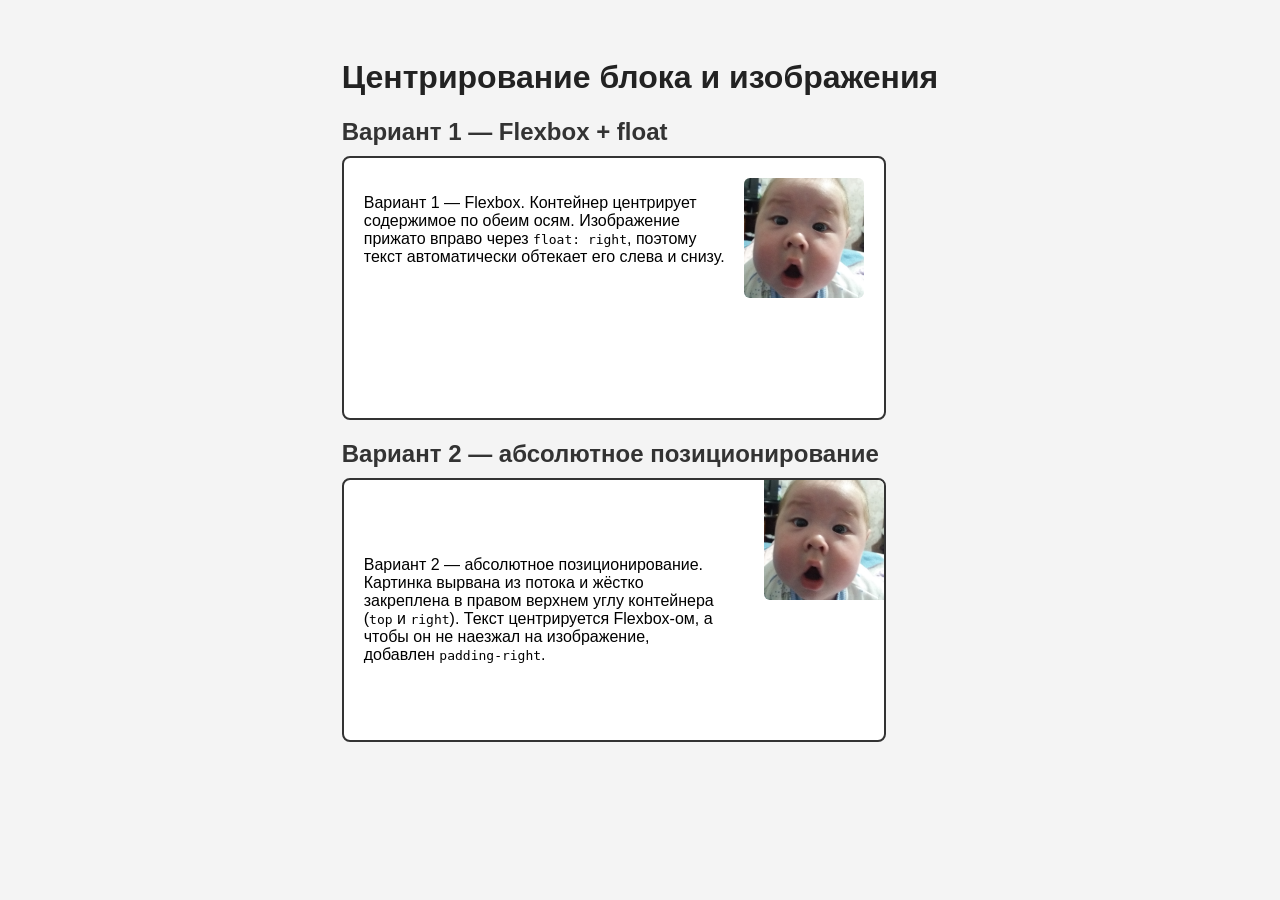
<file: jazybaeva.bermet/lab1/index.html>
<!doctype html>
<html lang="ru">
  <head>
    <meta charset="UTF-8" />
    <meta name="viewport" content="width=device-width, initial-scale=1.0" />
    <title>Лабораторная работа 1 — Вариант 15</title>
    <link rel="stylesheet" href="styles.css" />
  </head>
  <body>
    <main>
      <h1>Центрирование блока и изображения</h1>

      <h2>Вариант 1 — Flexbox + float</h2>
      <div class="container-flex">
        <div class="content">
          <img src="assets/IMG-20210328-WA0022.jpeg" alt="Пример изображения" />
          <p>
            Вариант 1 — Flexbox. Контейнер центрирует содержимое по обеим осям.
            Изображение прижато вправо через <code>float: right</code>, поэтому
            текст автоматически обтекает его слева и снизу.
          </p>
        </div>
      </div>

      <h2>Вариант 2 — абсолютное позиционирование</h2>
      <div class="container-abs">
        <img src="assets/IMG-20210328-WA0022.jpeg" alt="Пример изображения" />
        <div class="content">
          <p>
            Вариант 2 — абсолютное позиционирование. Картинка вырвана из потока
            и жёстко закреплена в правом верхнем углу контейнера (<code
              >top</code
            >
            и <code>right</code>). Текст центрируется Flexbox-ом, а чтобы он не
            наезжал на изображение, добавлен <code>padding-right</code>.
          </p>
        </div>
      </div>
    </main>
  </body>
</html>
</file>
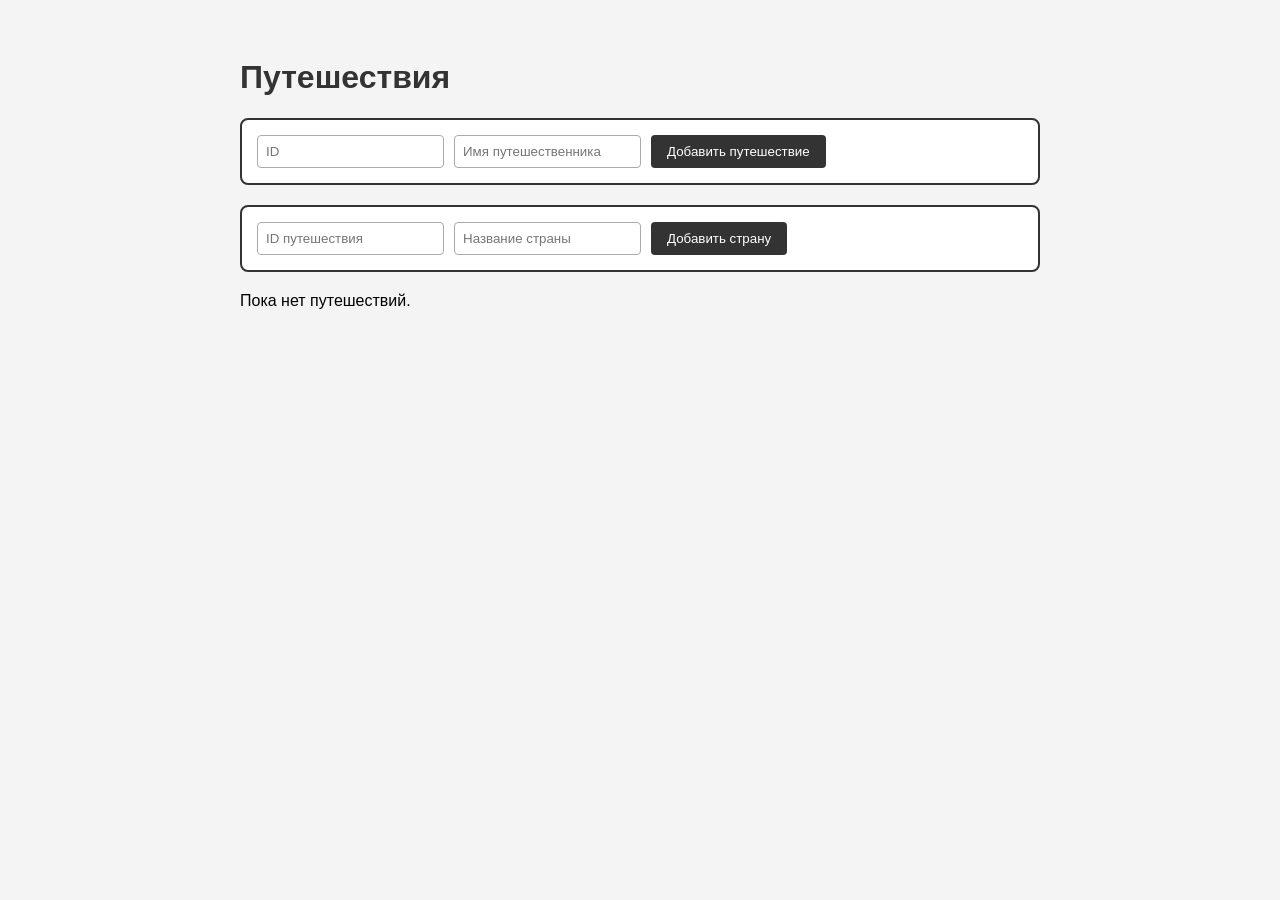
<file: jazybaeva.bermet/lab4/index.html>
<!doctype html>
<html lang="ru">
  <head>
    <meta charset="UTF-8" />
    <meta name="viewport" content="width=device-width, initial-scale=1.0" />
    <title>Лабораторная работа 4 — Travel</title>
    <link rel="stylesheet" href="styles.css" />
  </head>
  <body>
    <main>
      <h1>Путешествия</h1>

      <form data-testid="entity-form" id="travel-form">
        <input type="number" name="id" placeholder="ID" required />
        <input
          type="text"
          name="travelerName"
          placeholder="Имя путешественника"
          required
        />
        <button type="submit">Добавить путешествие</button>
      </form>

      <form id="country-form">
        <input
          type="number"
          name="travelId"
          placeholder="ID путешествия"
          required
        />
        <input
          type="text"
          name="country"
          placeholder="Название страны"
          required
        />
        <button type="submit">Добавить страну</button>
      </form>

      <div data-testid="entity-list" id="entity-list"></div>
    </main>
    <script type="module" src="main.js"></script>
  </body>
</html>
</file>
<file: jazybaeva.bermet/lab1/styles.css>
body {
  font-family: Arial, sans-serif;
  background: #f4f4f4;
  display: flex;
  flex-direction: column;
  align-items: center;
  padding: 30px;
}

h1 {
  color: #222;
}

h2 {
  margin: 20px 0 10px;
  color: #333;
}

.container-flex {
  width: 500px;
  min-height: 220px;
  background: #fff;
  border: 2px solid #333;
  border-radius: 8px;
  padding: 20px;
  display: flex;
  align-items: flex-start;
  justify-content: center;
}

.container-flex .content {
  width: 100%;
  overflow: hidden;
}

.container-flex img {
  float: right;
  width: 120px;
  height: 120px;
  object-fit: cover;
  margin: 0 0 10px 15px;
  border-radius: 6px;
}

.container-abs {
  position: relative;
  width: 500px;
  min-height: 220px;
  background: #fff;
  border: 2px solid #333;
  border-radius: 8px;
  padding: 20px;
  display: flex;
  align-items: center;
  justify-content: center;
}

.container-abs img {
  position: absolute;
  top: 0;
  right: 0;
  width: 120px;
  height: 120px;
  object-fit: cover;
  border-radius: 0 6px;
}

.container-abs .content {
  padding-right: 140px;
}
</file>
<file: jazybaeva.bermet/lab4/styles.css>
body {
  font-family: sans-serif;
  background: #f4f4f4;
  padding: 30px;
}

main {
  max-width: 800px;
  margin: 0 auto;
}

h1 {
  color: #333;
}

form {
  background: #fff;
  padding: 15px;
  border-radius: 8px;
  border: 2px solid #333;
  margin-bottom: 20px;
  display: flex;
  gap: 10px;
}

input {
  padding: 8px;
  border: 1px solid #aaa;
  border-radius: 4px;
}

button {
  padding: 8px 16px;
  background: #333;
  color: #fff;
  border: none;
  border-radius: 4px;
  cursor: pointer;
}

button:hover {
  background: #555;
}

[data-testid='entity-card'] {
  background: #fff;
  border: 2px solid #333;
  border-radius: 8px;
  padding: 15px;
  margin-bottom: 15px;
}

[data-testid='entity-card'] h3 {
  margin: 0 0 10px;
}

[data-testid='entity-card'] ul {
  margin: 0 0 10px;
  padding-left: 20px;
}

[data-testid='entity-card'] button {
  margin-right: 8px;
  font-size: 14px;
}
</file>
